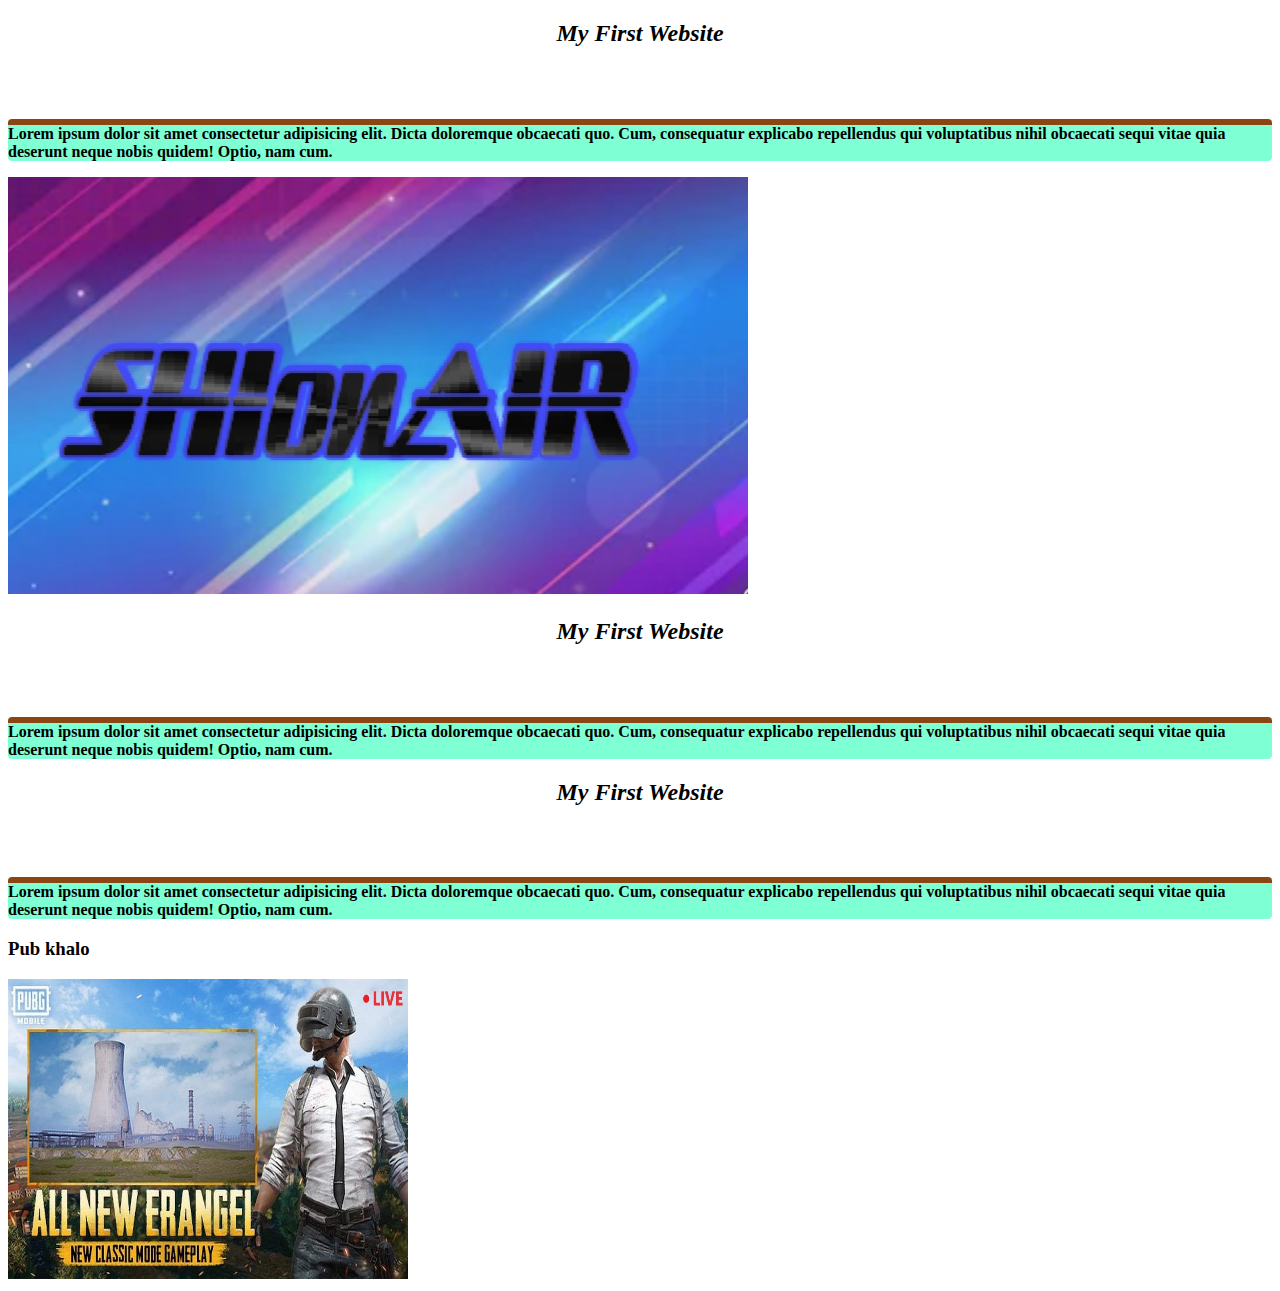
<file: index.html>
<!DOCTYPE html>
<html lang="en">
<head>
    <meta charset="UTF-8">
    <meta name="viewport" content="width=device-width, initial-scale=1.0">
    <title>My first website</title>
    <link rel="stylesheet" href="style/styl.css">
    <link rel="shortcut icon" href="image/HGYGF.png">
</head>
<body>
    <div>
       <h2><center><i>My First Website</i></center></h2>
       <br>
       <br>
       <p class="pur">Lorem ipsum dolor sit amet consectetur adipisicing elit. Dicta doloremque obcaecati quo. Cum, consequatur explicabo repellendus qui voluptatibus nihil obcaecati sequi vitae quia deserunt neque nobis quidem! Optio, nam cum.</p>
       <img src="image/IMG_20200813_033747.png" alt="coming soon">
    </div>
    <div>
       <h2><center><i>My First Website</i></center></h2>
       <br>
       <br>
       <p class="pur">Lorem ipsum dolor sit amet consectetur adipisicing elit. Dicta doloremque obcaecati quo. Cum, consequatur explicabo repellendus qui voluptatibus nihil obcaecati sequi vitae quia deserunt neque nobis quidem! Optio, nam cum.</p>
    </div>
    <div>
       <h2><center><i>My First Website</i></center></h2>
       <br>
       <br>
       <p class="pur">Lorem ipsum dolor sit amet consectetur adipisicing elit. Dicta doloremque obcaecati quo. Cum, consequatur explicabo repellendus qui voluptatibus nihil obcaecati sequi vitae quia deserunt neque nobis quidem! Optio, nam cum.</p>
    </div>
    <div>
        <h3>
            Pub khalo
        </h3>
        <img src="image/PUBG NEW.jpg" alt="astasa mama" height="300" width="400">
    </div>
</body>
</html>
</file>
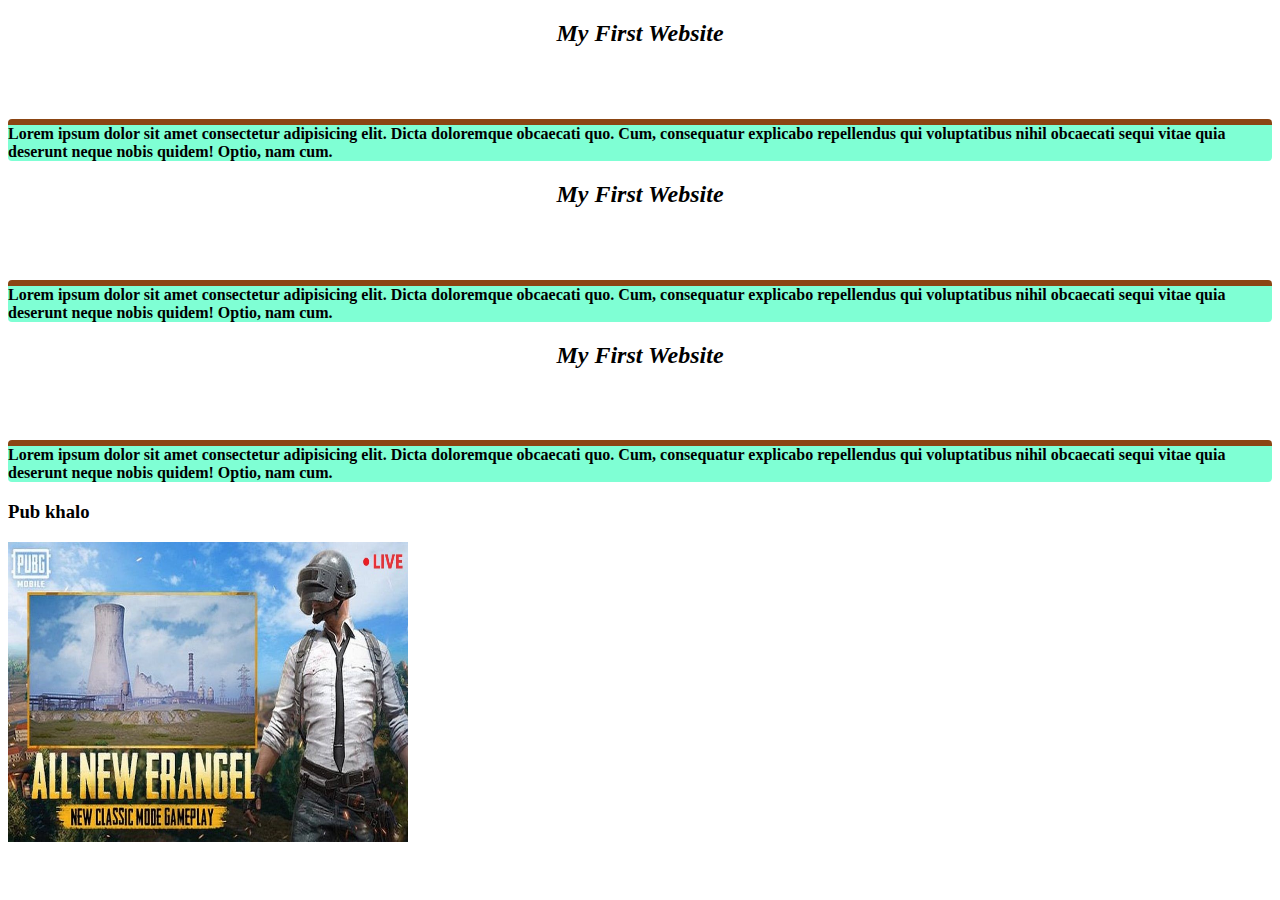
<file: WEb.html>
<!DOCTYPE html>
<html lang="en">
<head>
    <meta charset="UTF-8">
    <meta name="viewport" content="width=device-width, initial-scale=1.0">
    <title>My first website</title>
    <link rel="stylesheet" href="style/styl.css">
</head>
<body>
    <div>
       <h2><center><i>My First Website</i></center></h2>
       <br>
       <br>
       <p class="pur">Lorem ipsum dolor sit amet consectetur adipisicing elit. Dicta doloremque obcaecati quo. Cum, consequatur explicabo repellendus qui voluptatibus nihil obcaecati sequi vitae quia deserunt neque nobis quidem! Optio, nam cum.</p>
    </div>
    <div>
       <h2><center><i>My First Website</i></center></h2>
       <br>
       <br>
       <p class="pur">Lorem ipsum dolor sit amet consectetur adipisicing elit. Dicta doloremque obcaecati quo. Cum, consequatur explicabo repellendus qui voluptatibus nihil obcaecati sequi vitae quia deserunt neque nobis quidem! Optio, nam cum.</p>
    </div>
    <div>
       <h2><center><i>My First Website</i></center></h2>
       <br>
       <br>
       <p class="pur">Lorem ipsum dolor sit amet consectetur adipisicing elit. Dicta doloremque obcaecati quo. Cum, consequatur explicabo repellendus qui voluptatibus nihil obcaecati sequi vitae quia deserunt neque nobis quidem! Optio, nam cum.</p>
    </div>
    <div>
        <h3>
            Pub khalo
        </h3>
        <img src="image/PUBG NEW.jpg" alt="astasa mama" height="300" width="400">
    </div>
</body>
</html>
</file>
<file: style/styl.css>
.pur{
    font-weight: bolder;
    border-top: 6px solid saddlebrown;
    border-radius: 4px;
    background-color: aquamarine;
}
</file>
